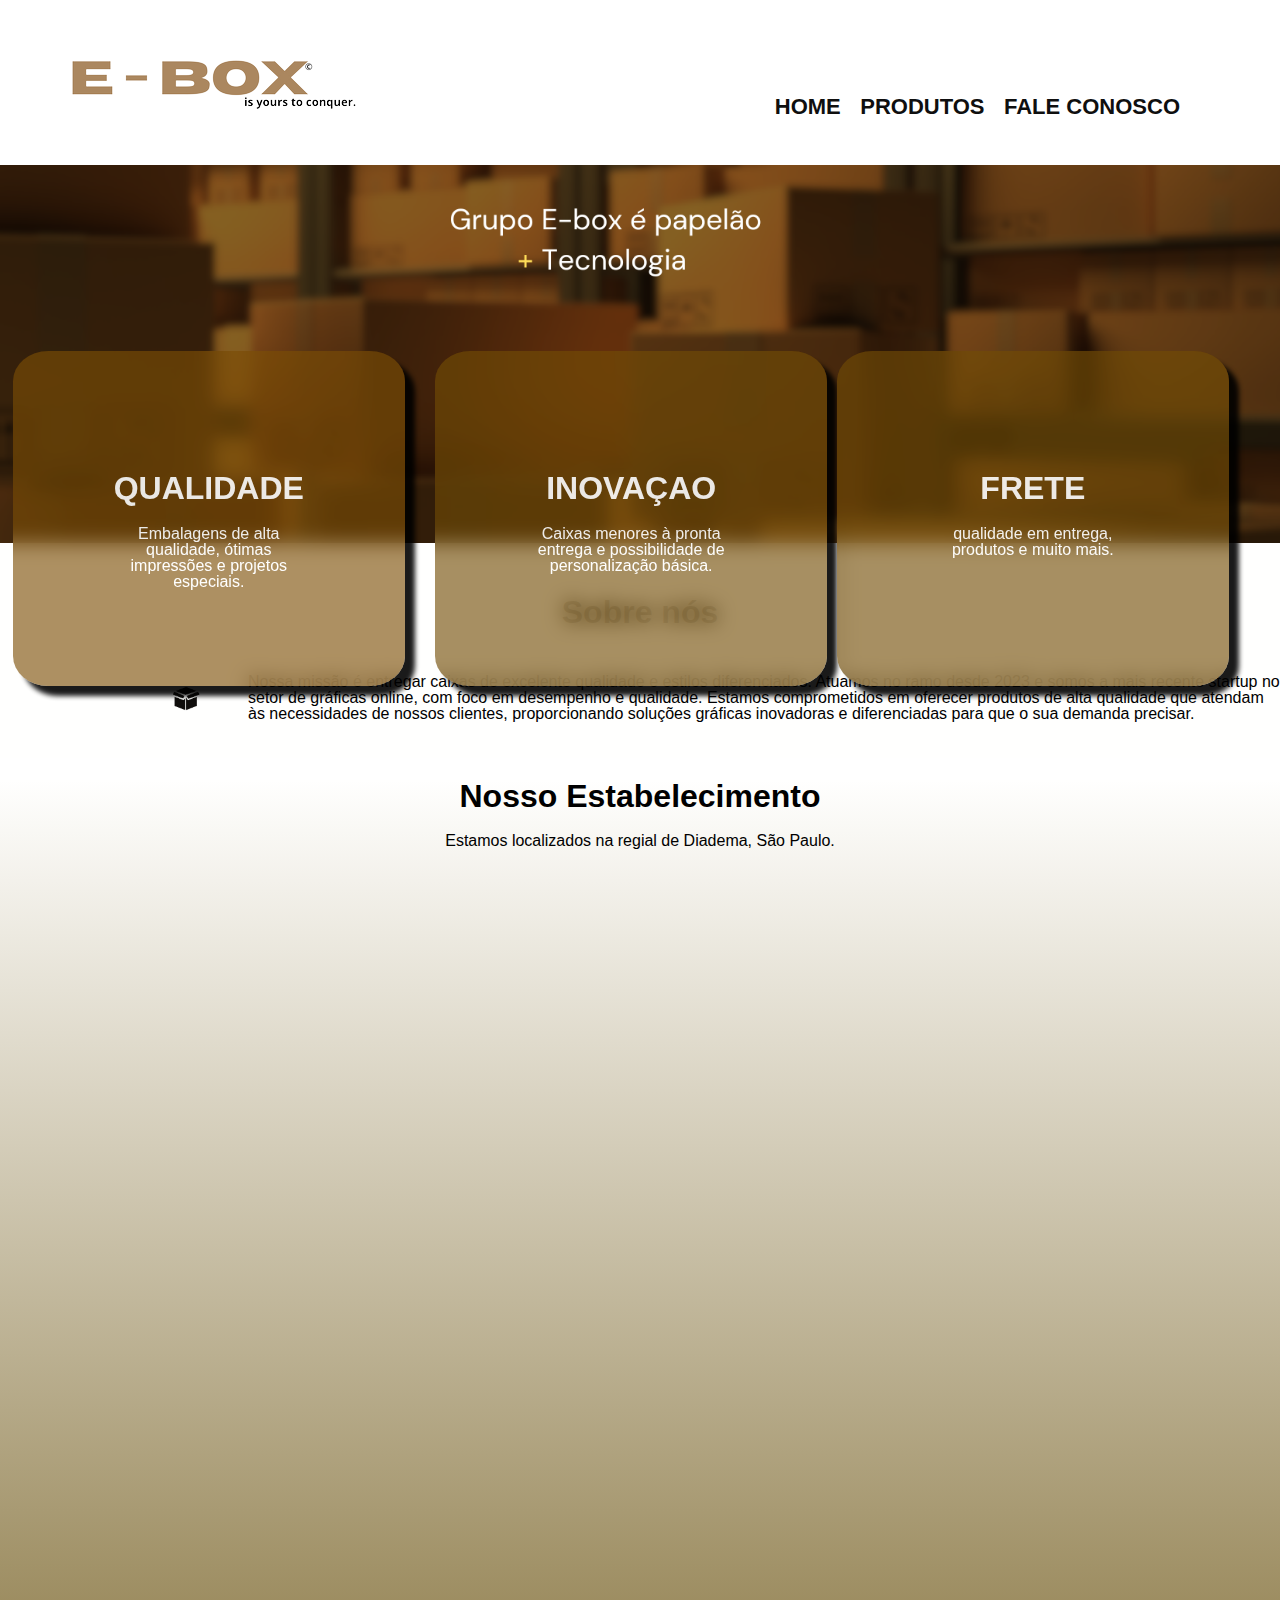
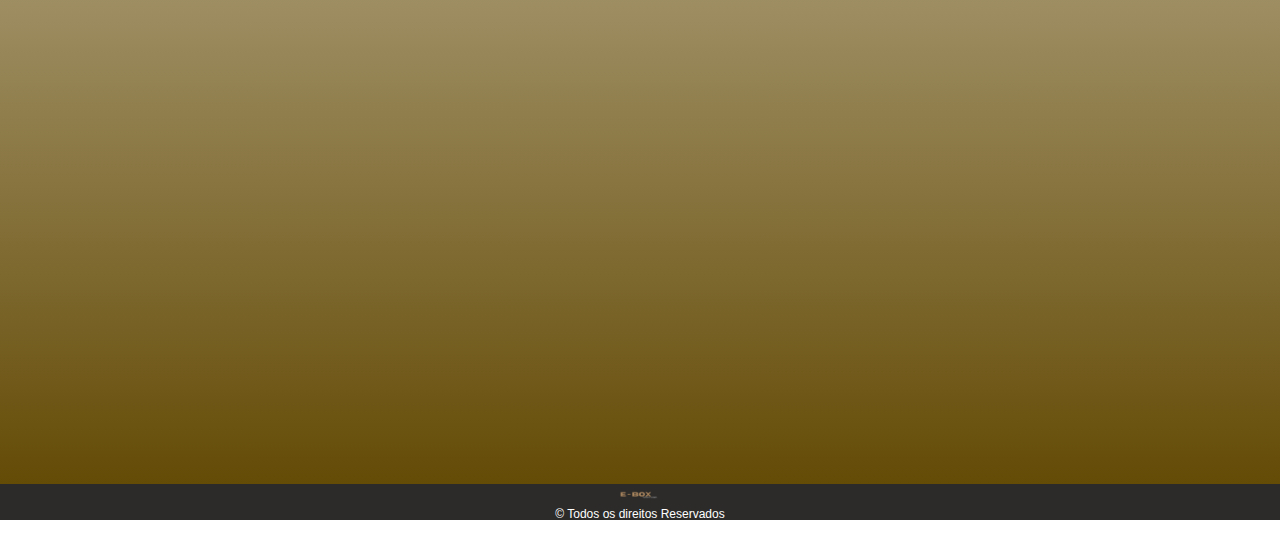
<file: index.html>
<!DOCTYPE html>
<html lang="pt-br">

<head>
    <meta charset="UTF-8">
    <meta name="viewport" content="width=device-width, initial-scale=1.0">
    <link rel="stylesheet" href="estilo.css">
    <title>E-Box</title>
</head>

<body>
    <header>
        <div>
            <h1 class="logo_estilo">
                <img src="logo.png" alt="Logo E-Box">
            </h1>
            <nav>
                <ul>
                    <li><a href="index.html">Home</a></li>
                    <li><a href="indexp.html">Produtos</a></li>
                    <li><a href="indexc.html">Fale conosco</a></li>
                </ul>
            </nav>
        </div>
    </header>

    <div class="banner_fundo">
        <img src="banner.png" alt="Imagem de fundo" class="banner" height="488" width="1900">
    </div>

    <div class="texto_1">
        <h1>QUALIDADE</h1>
        <p>Embalagens de alta qualidade, ótimas impressões e projetos especiais.</p>
    </div>

    <div class="texto_2">
        <h1>INOVAÇAO</h1>
        <p>Caixas menores à pronta entrega e possibilidade de personalização básica.</p>
    </div>

    <div class="texto_3">
        <h1>FRETE </h1>
        <p>qualidade em entrega, produtos e muito mais.</p>
    </div>

    <main>
        <section class="sobre-box">
            <h1 class="Titulo_box">Sobre nós</h1>
            <img src="box.png" class="box_caixa" alt="Imagem de fundo">
            <p>Nossa missão é entregar caixas de excelente qualidade e estilos diferenciados. Atuamos no ramo desde 2023
                e somos a mais recente startup no setor de gráficas online, com foco em desempenho e qualidade. Estamos
                comprometidos em oferecer produtos de alta qualidade que atendam às necessidades de nossos clientes,
                proporcionando soluções gráficas inovadoras e diferenciadas para que o sua demanda precisar.</p>
        </section>

        </section>

        <section class="mapa">
            <h1 class="titulo-padrao">Nosso Estabelecimento</h1>
            <p>Estamos localizados na regial de Diadema, São Paulo.</p>
            <iframe
                src="https://www.google.com/maps/embed?pb=!1m18!1m12!1m3!1d3652.8066632222094!2d-46.61853472397972!3d-23.71859727869212!2m3!1f0!2f0!3f0!3m2!1i1024!2i768!4f13.1!3m3!1m2!1s0x94ce443c236448af%3A0x95bbe1b644dc2058!2sR.%20Jatob%C3%A1%2C%2078%20-%20Eldorado%2C%20Diadema%20-%20SP%2C%2009973-180!5e0!3m2!1spt-BR!2sbr!4v1693608138840!5m2!1spt-BR!2sbr"
                width="900" height="450" style="border:0;" allowfullscreen="" loading="lazy"
                referrerpolicy="no-referrer-when-downgrade"></iframe>
            <br>
            <br>
            <br>
            <br>
            <br>
            <br>
            <br>
            <br>
            <br>
            <iframe width="560" height="315" src="https://www.youtube.com/embed/2uqiUmzdDxM?si=ghoEpiG72kXrjCdI"
                title="YouTube video player" frameborder="0"
                allow="accelerometer; autoplay; clipboard-write; encrypted-media; gyroscope; picture-in-picture; web-share"
                allowfullscreen></iframe>
            <br>
            <br>
            <br>
            <br>
            <br>
            <br>
            <br>
            <br>
            <br>
            <br>
            <br>
            <br>
            <br>
            <br>
            <br>
            <br>
            <br>
            <br>
            <br>
            <br>
            <br>

        </section>
    </main>

    <footer>
        <img src="footer.png" title="E-Box" class="logo_footer">
        <p class="copyrigth">&copy; Todos os direitos Reservados</p>
    </footer>
</body>

</html>
</file>
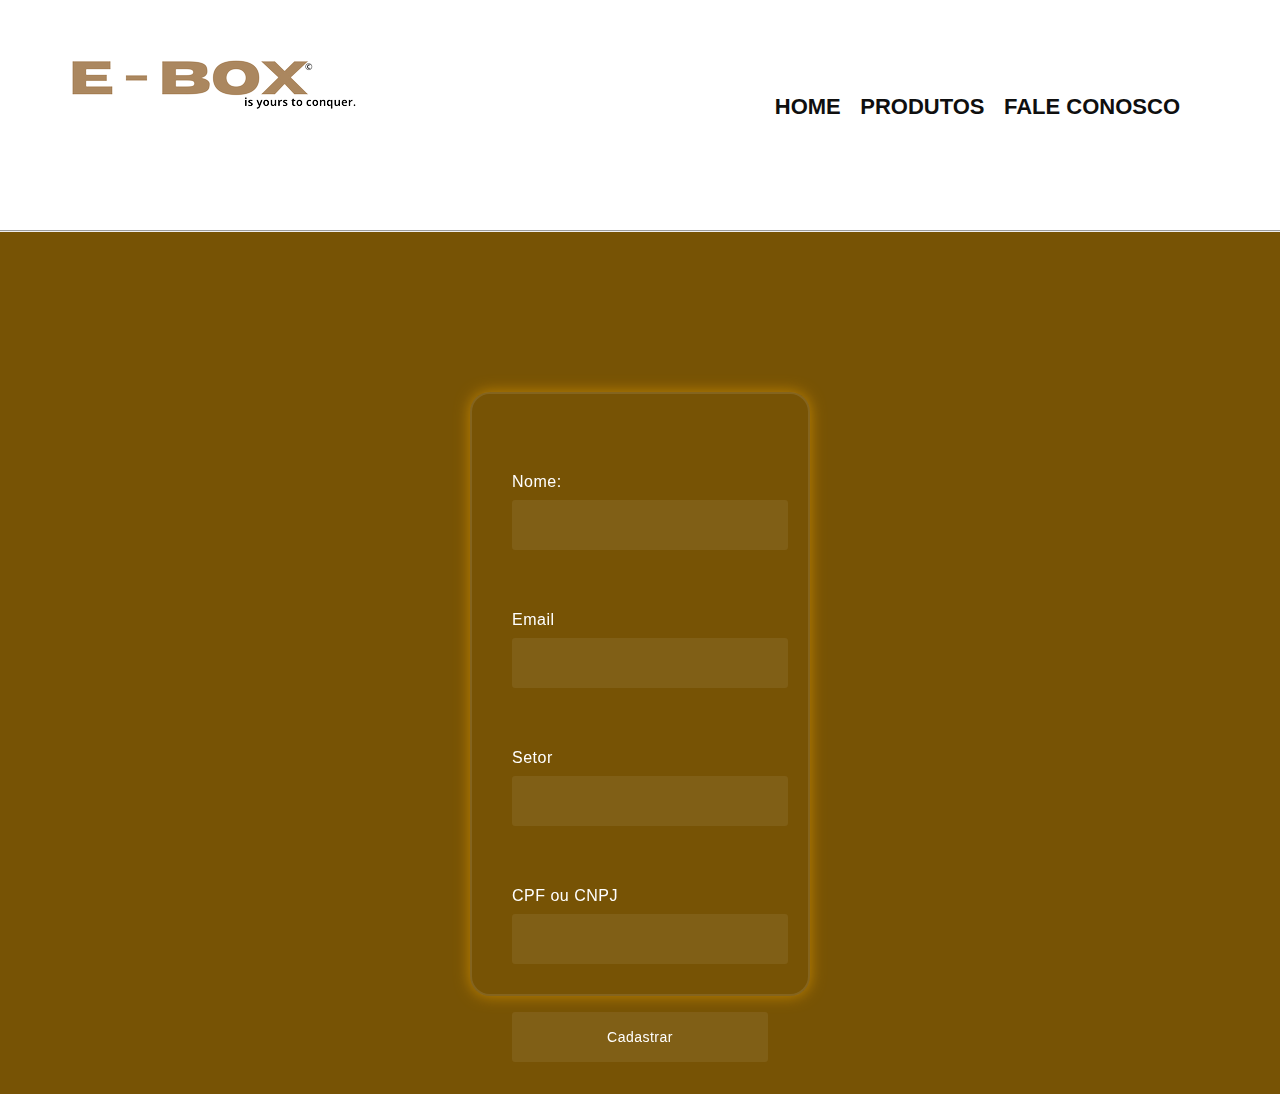
<file: indexc.html>
<!DOCTYPE html>
<html lang="en">

<head>
    <meta charset="UTF-8">
    <meta name="viewport" content="width=device-width, initial-scale=1.0">
    <link rel="stylesheet" href="fale.css">
    <title>E-Box</title>
</head>

<body>

    <header>
     
        <div>
            <h1 class="logo_estilo">
                <img src="logo.png" alt="Logo E-Box">
            </h1>
            <nav>
                <ul>
                    <li><a href="index.html">Home</a></li>
                    <li><a href="indexp.html">Produtos</a></li>
                    <li><a href="indexc.html">Fale conosco</a></li>
                </ul>
            </nav>
        </div>

        <h1 th:text="${mensagem2}"></h1>
        <div>
            <br />
            <hr>
            <form action="respostaForm" method="post">
                <p>
                    <label for="nome">Nome:</label>
                    <input type="text" id="nome" name="nome">
                    <br /><br />
                </p>
                <p>
                    <label for="email">Email</label>
                    <input type="text" id="email" name="email">
                    <br /><br />
                </p>
                <p>
                    <label for="sexo">Setor</label>
                    <input type="text" id="sexo" name="sexo">
                    <br /><br />
                </p>
                <p>
                    <label for="Cpf">CPF ou CNPJ</label>
                    <input type="text" id="Cpf" name="Cpf">
                    <br /><br />
                </p>
                <p class="recuo">
                    <input type="submit" value="Cadastrar">
                    <br /><br />
                </p>

            </form>     
        </div>
</body>
</html>
</file>
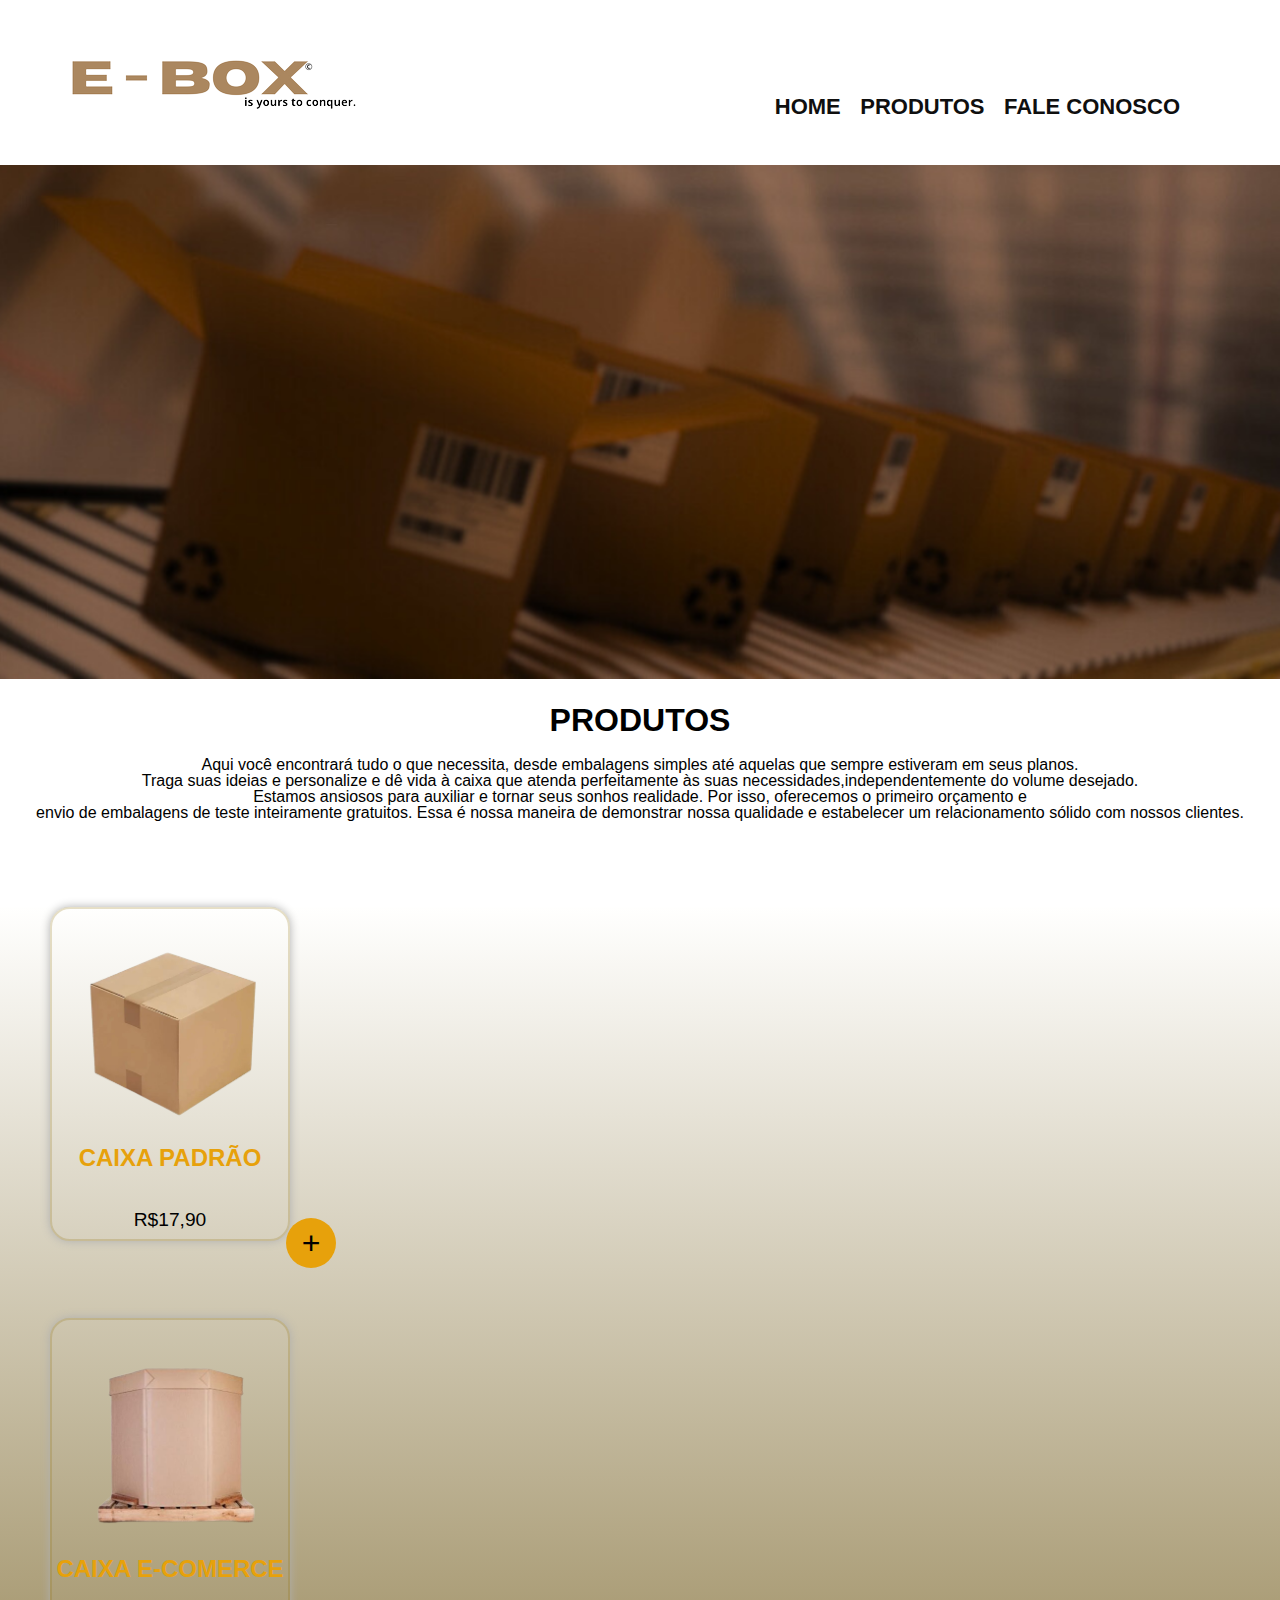
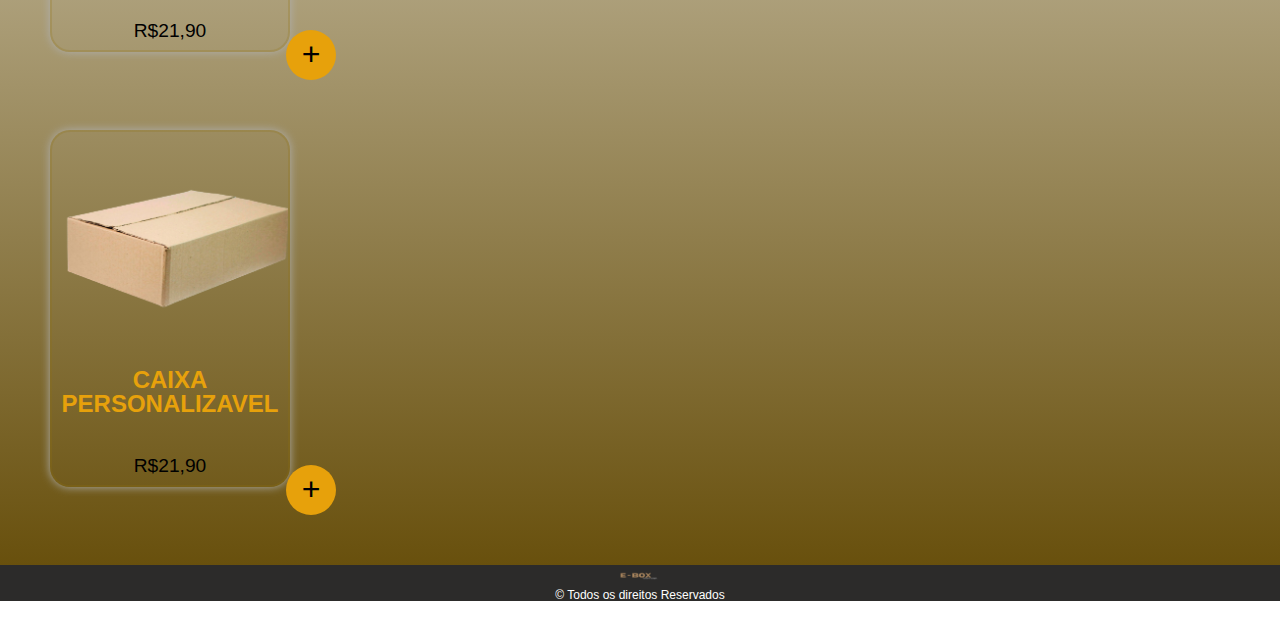
<file: indexp.html>
<!DOCTYPE html>
<html lang="en">

<head>
    <meta charset="UTF-8">
    <meta name="viewport" content="width=device-width, initial-scale=1.0">
    <link rel="stylesheet" href="produtos.css">
    <title>E-BOX</title>
</head>

<body>
    <header>
        <div>
            <h1 class="logo_estilo">
                <img src="logo.png" alt="Logo E-Box">
            </h1>
            <nav>
                <ul>
                    <li><a href="index.html">Home</a></li>
                    <li><a href="indexp.html">Produtos</a></li>
                    <li><a href="indexc.html">Fale conosco</a></li>
                </ul>
            </nav>
        </div>
    </header>

    <div class="bannerP">
        <img src="banner_produtos.png" alt="Imagem de fundo" class="bannerP" height="600" width="1040">

    </div>

    <div class="TEXTOS_1">
        <h1>PRODUTOS</h1>

        <p>Aqui você encontrará tudo o que necessita, desde embalagens simples até aquelas
            que sempre estiveram em seus planos. <br> Traga suas ideias e personalize e dê vida à caixa que atenda
            perfeitamente às suas necessidades,independentemente do volume desejado. <br>
            Estamos ansiosos para auxiliar e tornar seus sonhos realidade. Por isso, oferecemos o primeiro orçamento e
            <br> envio de embalagens de teste inteiramente gratuitos.
            Essa é nossa maneira de demonstrar nossa qualidade e estabelecer um relacionamento sólido com nossos
            clientes.
        </p>
    </div>

    <div class="corbox">


        <div class="hamburguer">


            <div class="box-hambuguer">
                <div class="box-content">
                    <img src="Caixa_básica_personalizada.png" class="img-hamburguer" alt="imagem de hamburguer">
                    <h5>CAIXA PADRÃO</h5>
                    <p>R$17,90</p>
                </div>
                <button class="btn-add" onclick="alert('Adicionou CAIXA PADRÃO ao Carrinho')">+</button>
            </div>

            <div class="box-hambuguer">
                <div class="box-content">
                    <img src="caixa_basica_personalizada2.png" class="img-hamburguer" alt="imagem de hamburguer">
                    <h5>CAIXA E-COMERCE</h5>
                    <p>R$21,90</p>
                </div>
                <button class="btn-add" onclick="alert('Adicionou CAIXA E-COMERCE ao Carrinho')">+</button>
            </div>




            <div class="box-hambuguer">
                <div class="box-content">
                    <img src="Caixa_básica_personalizada3.png" class="img-hamburguer" alt="imagem de hamburguer">
                    <h5>CAIXA PERSONALIZAVEL</h5>
                    <p>R$21,90</p>
                </div>
                <button class="btn-add" onclick="alert('Adicionou CAIXA PERSONALIZAVEL ao Carrinho')">+</button>
            </div>
        </div>


        </main>
        <footer>
            <img src="footer.png" title="E-Box" class="logo_footer">
            <p class="copyrigth">&copy; Todos os direitos Reservados</p>
        </footer>
</body>

</html>
</file>
<file: estilo.css>
/* Definições gerais para o corpo da página */
body {
    margin: 0;/* Margem zero */

    padding: 0;/* Preenchimento zero */

    border: 0; /* Borda zero */

    line-height: 1; /* Altura da linha igual a 1 (padrão) */

    font-family: 'Tahoma', 'Arial';/* Fonte da família 'Tahoma' ou 'Arial' */
}

/* Estilos para o cabeçalho */
header {
    background-color: rgb(255, 255, 255);/* Cor de fundo branca */
    padding: 0px 0;/* Preenchimento zero nas direções horizontal e vertical */
    margin: -20px;
}

/* Estilos para o contêiner do logotipo */
.logo_estilo{

    width: 1550px;/* Define a largura do contêiner */
    position: relative;/* Posição relativa */
    margin: auto;/* Centraliza o contêiner horizontalmente */

}


/* Estilos para a barra de navegação */
nav {
    position: absolute;/* Posição absoluta */

    top: 80px;/* A 110px do topo da página */

    right: 100px;/* À direita da página */

}

/* Estilos para os itens da lista de navegação */
nav li {
    display: inline;/* Exibição em linha */
    margin: 0 0 0 15px;/* Margem na direção direita para espaçamento entre itens */
}

/* Estilos para os links de navegação */
nav a {
    text-transform: uppercase;/* Transforma o texto em maiúsculas */
    color: #0f0f0f;/* Cor do texto escura */
    font-weight: bold;/* Fonte em negrito */
    font-size: 22px;/* Tamanho da fonte 22px */
    text-decoration: none;/* Remove sublinhado do link */
}

/* Estilos para os links de navegação quando o mouse passa por cima */
nav a:hover {
    color: rgb(0, 0, 0);/* Cor do texto ao passar o mouse */
    text-decoration: underline; /* Adiciona sublinhado ao passar o mouse */
}

/* Estilização das listas da página */
ul {
    list-style: none;
/* Remove marcadores de lista */
}

/*--------------------------> Estilização do banner <------------------------------*/

.banner {
    width: 100%; /* Define a largura do banner */
    height: 55%;/* Define a altura do banner */
}

/* Estilos para a primeira caixa de texto no banner */
.texto_1 {
    position: absolute;/* Posição absoluta */
    top: 39%;/* A 45% do topo do banner */
    left: 1%; /* A 1% da esquerda do banner */
    background-color: rgba(124, 79, 5, 0.7); /* Cor de fundo com transparência */
    color: #fffffe; /* Cor do texto */
    width: 15%;
    height: 15%;
    padding: 100px; /* Preenchimento */
    text-align: center; /* Alinhamento de texto no centro */
    backdrop-filter: blur(10px); /* Aplica um desfoque ao plano de fundo */
    opacity: 0.9; /* Define a transparência da caixa */
    border-radius: 9%;
    box-shadow: 10px 10px 5px 0 black;/* cria uma borda no esstilo 3d*/
}

/* Estilos para a segunda caixa de texto no banner */
.texto_2 {
    position: absolute;/* Posição absoluta */
    top: 39%;/* A 45% do topo do banner */
    right: 40%; /* A 1% da esquerda do banner */
    width: 15%;
    height: 15%;
    right:0%;
    left: 34%;
    background-color: rgba(116, 77, 5, 0.7);/* Cor de fundo com transparência */
    color: #fffffe;/* Cor do texto */
    padding: 100px; /* Preenchimento */
    text-align: center;/* Alinhamento de texto no centro */
    backdrop-filter: blur(10px);/* Aplica um desfoque ao plano de fundo */
    opacity: 0.9;/* Define a transparência da caixa */
    border-radius: 9%;
    box-shadow: 10px 10px 5px 0 black;/* cria uma borda no esstilo 3d*/
}

/* Estilos para a terceira caixa de texto no banner */
.texto_3 {
    position: absolute; /* Posição absoluta */
    top: 39%;/* A 45% do topo do banner */
    right: 4%;/* A 1% da esquerda do banner */
    width: 15%;
    height: 15%;
    background-color: rgba(116, 77, 5, 0.7);/* Cor de fundo com transparência */
    color: #fffffe;/* Cor do texto */
    padding: 100px; /* Preenchimento */
    text-align: center; /* Alinhamento de texto no centro */
    backdrop-filter: blur(10px);/* Aplica um desfoque ao plano de fundo */
    opacity: 0.9;/* Define a transparência da caixa */
    border-radius: 9%;
    box-shadow: 10px 10px 5px 0 black;/* cria uma borda no esstilo 3d*/
}


/*--------------------------> Estilização da seção "Sobre a box"  e as abaixo dela <------------------------------*/


/* Estilos para as caixas na seção "Sobre a empresa pizzaria" */
.box_caixa {
    width: 80px; /* Define a largura */
    float: left;/* Flutua à esquerda */
    margin: 0 20px;/* Margem nas direções superior e inferior para espaçamento entre caixas */
    padding-left: 10%; /* Preenchimento à esquerda */
}

/* Estilos para o título da seção "Sobre a empresa" */
.Titulo_box {
    text-align: center; /* Centraliza o texto horizontalmente */
    clear: left;/* Limpa a flutuação à esquerda anterior */
    font-size: 2em;/* Tamanho da fonte 2em */
    margin: 0;
    padding: 50px 0 30px 0;/* Define margens e preenchimento */
}

 
.sobre-box {
    background-color: #fffffe; /* Cor de fundo */
    width: 100%; /* Define a largura */
    padding-bottom: 20px; /* Preenchimento inferior */
    margin: 0;
}

/* Estilização da seção "Mapa" */
.mapa {
    text-align: center;/* Centraliza o texto horizontalmente */
    background: linear-gradient(#fffffe, #644b06);/* Gradiente de fundo */
}


/* Estilização do footer*/

footer {
    background-color: #2c2b2a;
    text-align: center;
    margin: 0 auto;
    background: url(footer.png) padding 40px 0 40px 0;
}

.copyrigth {
    color: #fffffe;
    font-size: 12px;
    margin: 0%;
}

.logo_footer {
    width: 10%;

}



/*-------------------------->Estilização da pagina produtos <------------------------------*/

.bannerP {
    width: 100%;/* Define a largura do banner */

}

.textoP_1{
    position: absolute;/* Posição absoluta */
    top: 18%;/* A 45% do topo do banner */
    left: -4%; /* A 1% da esquerda do banner */
    color: #fffffe; /* Cor do texto */
    width: 100%;
    height: 43%;
    padding: 100px; /* Preenchimento */
    text-align: center; /* Alinhamento de texto no centro */
    backdrop-filter: blur(10px); /* Aplica um desfoque ao plano de fundo */
    opacity: 1.0; /* Define a transparência da caixa */
}
.paragrafo{
text-align: center;
}

.vendas {
    background: linear-gradient(#ffffff, #522f01, #362801);/* Gradiente de fundo */
}



/* Imagem de benefícios */
.img_cx1 {
    width: 150px; /* Define a largura da imagem */
    box-shadow: 10px 10px 5px 0 black; /* cria uma borda no esstilo 3d*/
    border-radius: 9%;
    opacity: 1; /* cria um efeito de transparencia na img*/
    transition: 400ms;
}

.img_cx1:hover{
opacity: 0.7;
}

.img_cx2 {
    width: 150px; /* Define a largura da imagem */
    box-shadow: 10px 10px 5px 0 black; /* cria uma borda no esstilo 3d*/
    border-radius: 9%;
    opacity: 1; /* cria um efeito de transparencia na img*/
    transition: 400ms;
}

.img_cx2:hover{
opacity: 0.7;


}
.img_cx3 {
    width: 150px; /* Define a largura da imagem */
    box-shadow: 10px 10px 5px 0 black; /* cria uma borda no esstilo 3d*/
    border-radius: 9%;
    opacity: 1; /* cria um efeito de transparencia na img*/
    transition: 400ms;
}
.img_cx3:hover{
opacity: 0.7;

}

/* Estilização do footer*/

footer {
    background-color: #2c2b2a;
    text-align: center;
    margin: 0 auto;
    background: url(footer.png) padding 40px 0 40px 0;
}

.copyrigth {
    color: #fffffe;
    font-size: 12px;
    margin: 0%;
}

.logo_footer {
    width: 10%;

}
</file>
<file: fale.css>
/* Definições gerais para o corpo da página */
body {
    margin: 0;
    /* Margem zero */

    padding: 0;
    /* Preenchimento zero */

    border: 0;
    /* Borda zero */

    line-height: 1;
    /* Altura da linha igual a 1 (padrão) */

    font-family: 'Tahoma', 'Arial';
    /* Fonte da família 'Tahoma' ou 'Arial' */
}

/* Estilos para o cabeçalho */
header {
    background-color: rgb(255, 255, 255);
    /* Cor de fundo branca */
    padding: 0px 0;
    /* Preenchimento zero nas direções horizontal e vertical */
    margin: -20px;
}

/* Estilos para o contêiner do logotipo */
.logo_estilo {

    width: 1550px;
    /* Define a largura do contêiner */
    position: relative;
    /* Posição relativa */
    margin: auto;
    /* Centraliza o contêiner horizontalmente */

}


/* Estilos para a barra de navegação */
nav {
    position: absolute;
    /* Posição absoluta */

    top: 80px;
    /* A 110px do topo da página */

    right: 100px;
    /* À direita da página */

}

/* Estilos para os itens da lista de navegação */
nav li {
    display: inline;
    /* Exibição em linha */
    margin: 0 0 0 15px;
    /* Margem na direção direita para espaçamento entre itens */
}

/* Estilos para os links de navegação */
nav a {
    text-transform: uppercase;
    /* Transforma o texto em maiúsculas */
    color: #0f0f0f;
    /* Cor do texto escura */
    font-weight: bold;
    /* Fonte em negrito */
    font-size: 22px;
    /* Tamanho da fonte 22px */
    text-decoration: none;
    /* Remove sublinhado do link */
}

/* Estilos para os links de navegação quando o mouse passa por cima */
nav a:hover {
    color: rgb(0, 0, 0);
    /* Cor do texto ao passar o mouse */
    text-decoration: underline;
    /* Adiciona sublinhado ao passar o mouse */
}

/* Estilização das listas da página */
ul {
    list-style: none;
    /* Remove marcadores de lista */
}





/* Estilos para o corpo da página */
body {
    background-color: rgb(119, 83, 5);
    /* Define a cor de fundo do corpo da página */
}

/* Estilos para o contêiner de fundo */
.background {
    width: 430px;
    height: 520px;
    position: absolute;
    transform: translate(-50%, -50%);
    left: 50%;
    top: 50%;
}

/* Estilos para a forma dentro do contêiner de fundo */
.background .shape {
    height: 200px;
    width: 200px;
    position: absolute;
    border-radius: 50%;
}

/* Estilos para o formulário */
form {
    height: 500px;
    width: 20%;
    position: absolute;
    transform: translate(-50%, -50%);
    top: 66%;
    left: 80%;
    border-radius: 10px;
    backdrop-filter: blur(10px);
    border: 2px solid rgba(255, 255, 255, 0.1);
    box-shadow: 0 0 15px #c08402;
    padding: 50px 40px;
    margin-left: -30%;
    border-radius: 20px;
    margin-top: 100px;
    /* Configurações de estilo para o formulário */
}

/* Estilos para os elementos dentro do formulário */
form * {
    font-family: 'Poppins', sans-serif;
    color: #ffffff;
    letter-spacing: 0.5px;
    outline: none;
    border: none;
    /* Configurações de estilo comuns para os elementos dentro do formulário */
}

/* Estilos para o título do formulário */
form h3 {
    font-size: 28px;
    height: 3%;
    text-align: center;
    /* Configurações de estilo para o título do formulário */
}

/* Estilos para as etiquetas dentro do formulário */
label {
    display: block;
    margin-top: 30px;
    font-size: 16px;
    font-weight: 500;
}

/* Estilos para os campos de entrada no formulário */
input {
    display: block;
    height: 50px;
    width: 100%;
    background-color: rgba(255, 255, 255, 0.07);
    border-radius: 3px;
    padding: 0 10px;
    margin-top: 10px;
    font-size: 14px;
    font-weight: 300;
}

/* Estilos para o texto de espaço reservado nos campos de entrada */
::placeholder {
    color: #e5e5e5;
    /* Configurações de estilo para o texto de espaço reservado nos campos de entrada */
}

/* Estilos para o botão no formulário */
button {
    margin-top: 50px;
    width: 100%;
    background-color: #ffffff;
    color: #080710;
    padding: 15px 0;
    font-size: 18px;
    font-weight: 600;
    border-radius: 5px;
    cursor: pointer;
    /* Configurações de estilo para o botão no formulário */
}

/* Estilos para a seção à direita da página */
.direita {
    height: 82%;
    width: 80%;
    position: absolute;
    transform: translate(-50%, -50%);
    top: 50%;
    left: 180%;
    border-radius: 10px;
    backdrop-filter: blur(10px);
    border: 2px solid rgba(255, 255, 255, 0.1);
    box-shadow: 0 0 15px #5eff00;
    padding: 50px 40px;
    margin-left: 100%;
    border-radius: 20px;
    /* Configurações de estilo para a seção à direita da página */
}
/* Estilização do footer*/

footer {
    background-color: #2c2b2a;
    text-align: center;
    margin: 0 auto;
    background: url(footer.png) padding 40px 0 40px 0;
}

.copyrigth {
    color: #fffffe;
    font-size: 12px;
    margin: 0%;
}

.logo_footer {
    width: 10%;

}
</file>
<file: produtos.css>
/* Definições gerais para o corpo da página */
body {
    margin: 0;
    /* Margem zero */

    padding: 0;
    /* Preenchimento zero */

    border: 0;
    /* Borda zero */

    line-height: 1;
    /* Altura da linha igual a 1 (padrão) */

    font-family: 'Tahoma', 'Arial';
    /* Fonte da família 'Tahoma' ou 'Arial' */
}

/* Estilos para o cabeçalho */
header {
    background-color: rgb(255, 255, 255);
    /* Cor de fundo branca */
    padding: 0px 0;
    /* Preenchimento zero nas direções horizontal e vertical */
    margin: -20px;
}

/* Estilos para o contêiner do logotipo */
.logo_estilo {

    width: 1550px;
    /* Define a largura do contêiner */
    position: relative;
    /* Posição relativa */
    margin: auto;
    /* Centraliza o contêiner horizontalmente */

}


/* Estilos para a barra de navegação */
nav {
    position: absolute;
    /* Posição absoluta */

    top: 80px;
    /* A 110px do topo da página */

    right: 100px;
    /* À direita da página */

}

/* Estilos para os itens da lista de navegação */
nav li {
    display: inline;
    /* Exibição em linha */
    margin: 0 0 0 15px;
    /* Margem na direção direita para espaçamento entre itens */
}

/* Estilos para os links de navegação */
nav a {
    text-transform: uppercase;
    /* Transforma o texto em maiúsculas */
    color: #0f0f0f;
    /* Cor do texto escura */
    font-weight: bold;
    /* Fonte em negrito */
    font-size: 22px;
    /* Tamanho da fonte 22px */
    text-decoration: none;
    /* Remove sublinhado do link */
}

/* Estilos para os links de navegação quando o mouse passa por cima */
nav a:hover {
    color: rgb(0, 0, 0);
    /* Cor do texto ao passar o mouse */
    text-decoration: underline;
    /* Adiciona sublinhado ao passar o mouse */
}

/* Estilização das listas da página */
ul {
    list-style: none;
    /* Remove marcadores de lista */
}

/* Estilos para o contêiner do logotipo */
.logo_caixa {
    width: 1400px;
    /* Define a largura do contêiner */
    position: relative;
    /* Posição relativa */
    margin: auto;
    /* Centraliza o contêiner horizontalmente */
}

/* Estilos para o logotipo */
.logo {
    width: 50%;
    /* Largura de 50% do contêiner pai */
}

/*--------------------------> <------------------------------*/

/* Estilização do banner na parte superior da página */
.bannerP {
    width: 100%;
    /* Define a largura do banner */
    height: 55%;
    /* Define a altura do banner */
}

.TEXTOS_1 {
    text-align: center;
    /* Centraliza o texto horizontalmente */
    background-color: #ffffff;
    /* Cor de fundo */
    width: 100%;
    /* Define a largura */
    padding-bottom: 20px;
    /* Preenchimento inferior */
    margin: 0;


}


.corbox {
    background: linear-gradient(#fffffe, #644b06);
    /* Gradiente de fundo */


}

.box-hambuguer {
    margin: 50px;

}

.box-hambuguer .box-content {
    border-radius: 20px;
    border: 2px solid #8f710e3a;
    overflow: hidden;
    height: 50%;
    width: 20%;
    -webkit-box-shadow: 0 0 10px #afafaf;
    box-shadow: 0 0 10px #afafaf;
}

.box-hambuguer .box-content .img-hamburguer {
    width: 105%;
    height: 50%;
    -webkit-transition: all .60s;
    transition: all .60s;
}

.box-hambuguer .box-content h5 {
    color: #e7a10b;
    margin-top: -10px;
    text-align: center;
    font-size: 1.5em;
}

.box-hambuguer .box-content p {
    margin: 10px auto;
    text-align: center;
    font-size: 1.2em;
    width: 90%;
}

.box-hambuguer .btn-add {
    cursor: pointer;
    background-color: #e7a10b;
    width: 50px;
    height: 50px;
    text-align: center;
    margin-top: -45px;
    margin-left: 20%;
    border-radius: 50%;
    border: none;
    font-size: 2em;
    -webkit-transition: all .40s;
    transition: all .40s;
}

.img-hamburguer:hover {
    -webkit-transform: scale(1.07);
    transform: scale(1.07);
}

.texto1 {
    margin: auto;
    left: 10%;

}

/* Estilização do footer*/

footer {
    background-color: #2c2b2a;
    text-align: center;
    margin: 0 auto;
    background: url(footer.png) padding 40px 0 40px 0;
}

.copyrigth {
    color: #fffffe;
    font-size: 12px;
    margin: 0%;
}

.logo_footer {
    width: 10%;

}
</file>
